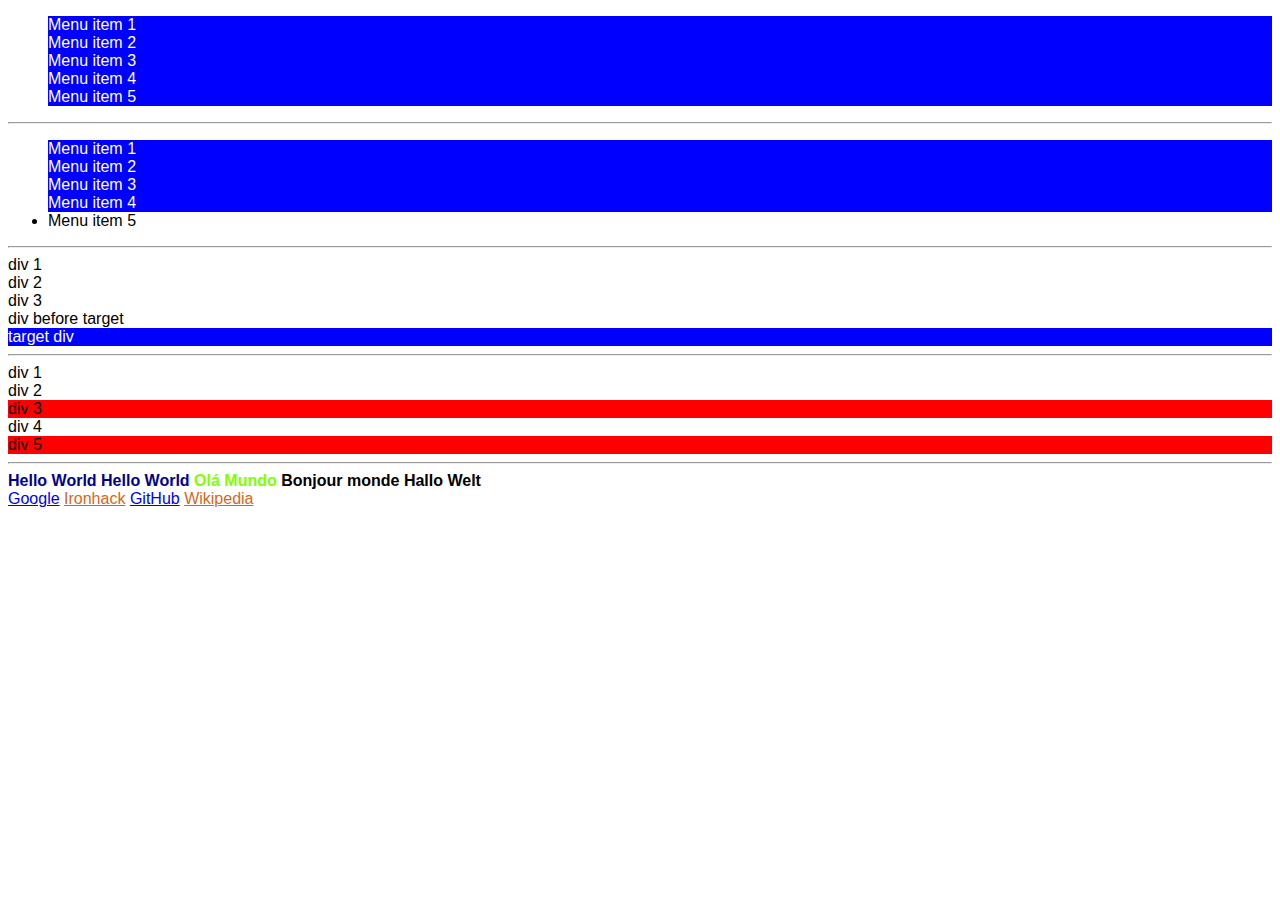
<file: advanced-selectors/index.html>
<!DOCTYPE html>
<!-- :root represents the root element: <html> -->
<html lang="en">
<head>
    <meta charset="UTF-8">
    <meta http-equiv="X-UA-Compatible" content="IE=edge">
    <meta name="viewport" content="width=device-width, initial-scale=1.0">
    <title>Advanced selectors</title>
    <link rel="stylesheet" href="./style.css">
</head>
<body>

    <section>
        <!-- Select indirect descendants -->
        <ul id="indirect-list">
            <li class="menu-item">Menu item 1</li>
            <li class="menu-item">Menu item 2</li>
            <li class="menu-item">Menu item 3</li>
            <li class="menu-item">Menu item 4</li>
            <div>
                <li class="menu-item">Menu item 5</li>
            </div>
        </ul>
    </section>

    <hr>

    <!-- Select direct descendants: -->
    <section>
        <ul id="direct-list">
            <li>Menu item 1</li>
            <li>Menu item 2</li>
            <li>Menu item 3</li>
            <li>Menu item 4</li>
            <div>
                <li>Menu item 5</li>
            </div>
        </ul>
    </section>

    <hr>

    <!-- Select next sibling: -->
    <section>
        <div id="next-sibling">
            <div>div 1</div>
            <div>div 2</div>
            <div>div 3</div>
            <div id="former">div before target</div>
            <div>target div</div>
        </div>
    </section>

    <hr>

    <!-- Select multiple elements -->
    <section>
        <div>
            <div class="standard">div 1</div>
            <div class="standard">div 2</div>
            <div class="one-element">div 3</div>
            <div class="standard">div 4</div>
            <div class="another-element">div 5</div>
        </div>
    </section>

    <hr>

    <!-- Select elements by attribute -->
    <section>
        <span lang="en-us">Hello World</span>
        <span lang="en-gb">Hello World</span>
        <span lang="pt">Olá Mundo</span>
        <span lang="fr">Bonjour monde</span>
        <span lang="de">Hallo Welt</span>
    </section>

    <section>
        <a href="https://www.google.com">Google</a>
        <a href="https://www.ironhack.com">Ironhack</a>
        <a href="https://www.github.com">GitHub</a>
        <a href="https://en.wikipedia.org/wiki/hacker">Wikipedia</a>
    </section>

</body>
</html>
</file>
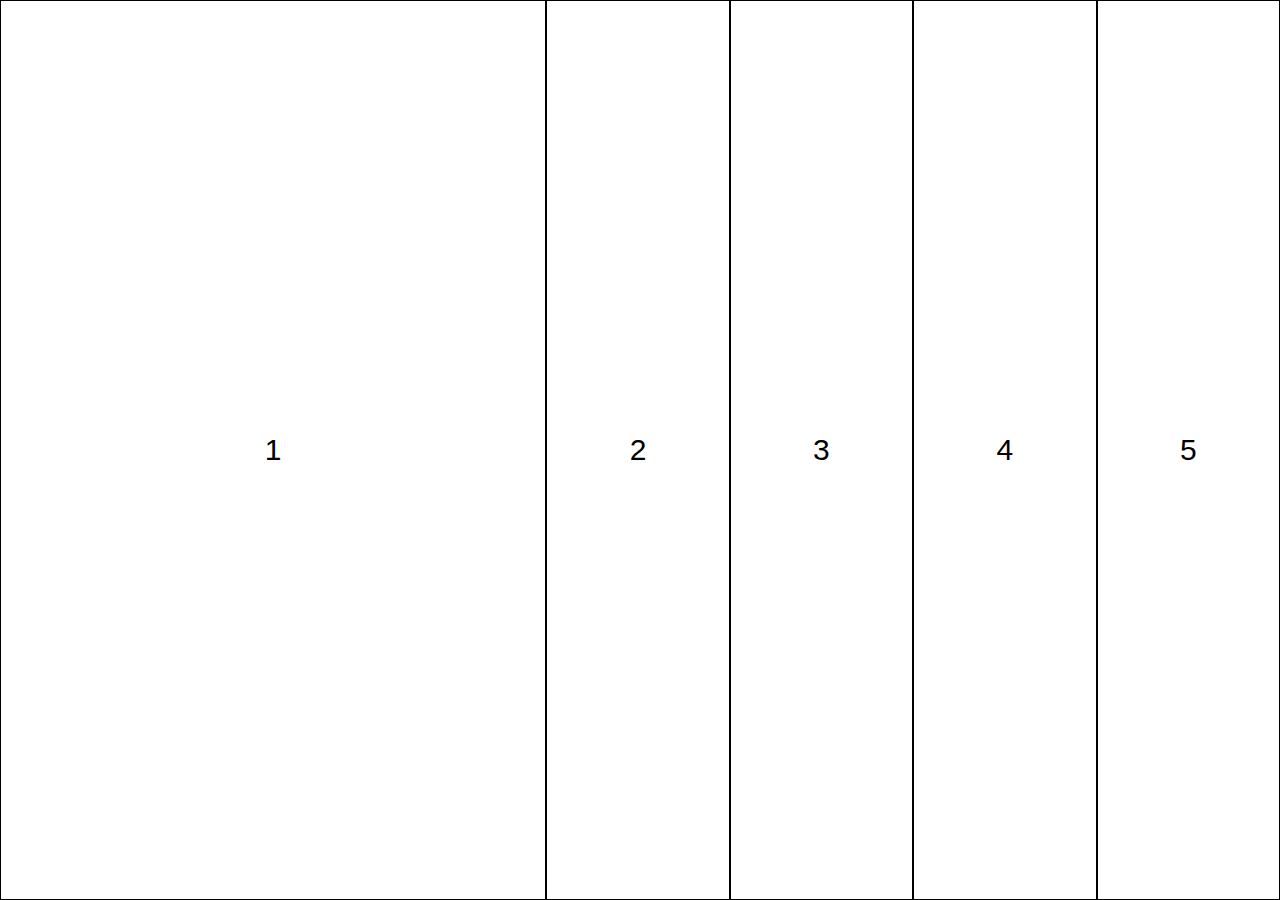
<file: image-gallery/index.html>
<!DOCTYPE html>
<!-- :root represents the root element: <html> -->
<html lang="en">
  <head>
    <meta charset="UTF-8" />
    <meta http-equiv="X-UA-Compatible" content="IE=edge" />
    <meta name="viewport" content="width=device-width, initial-scale=1.0" />
    <title>Responsive design</title>
    <link rel="stylesheet" href="./style.css" />
  </head>
  <body>
    <div class="container">
      <div class="box">1</div>
      <div class="box">2</div>
      <div class="box">3</div>
      <div class="box">4</div>
      <div class="box">5</div>
    </div>
  </body>
</html>
</file>
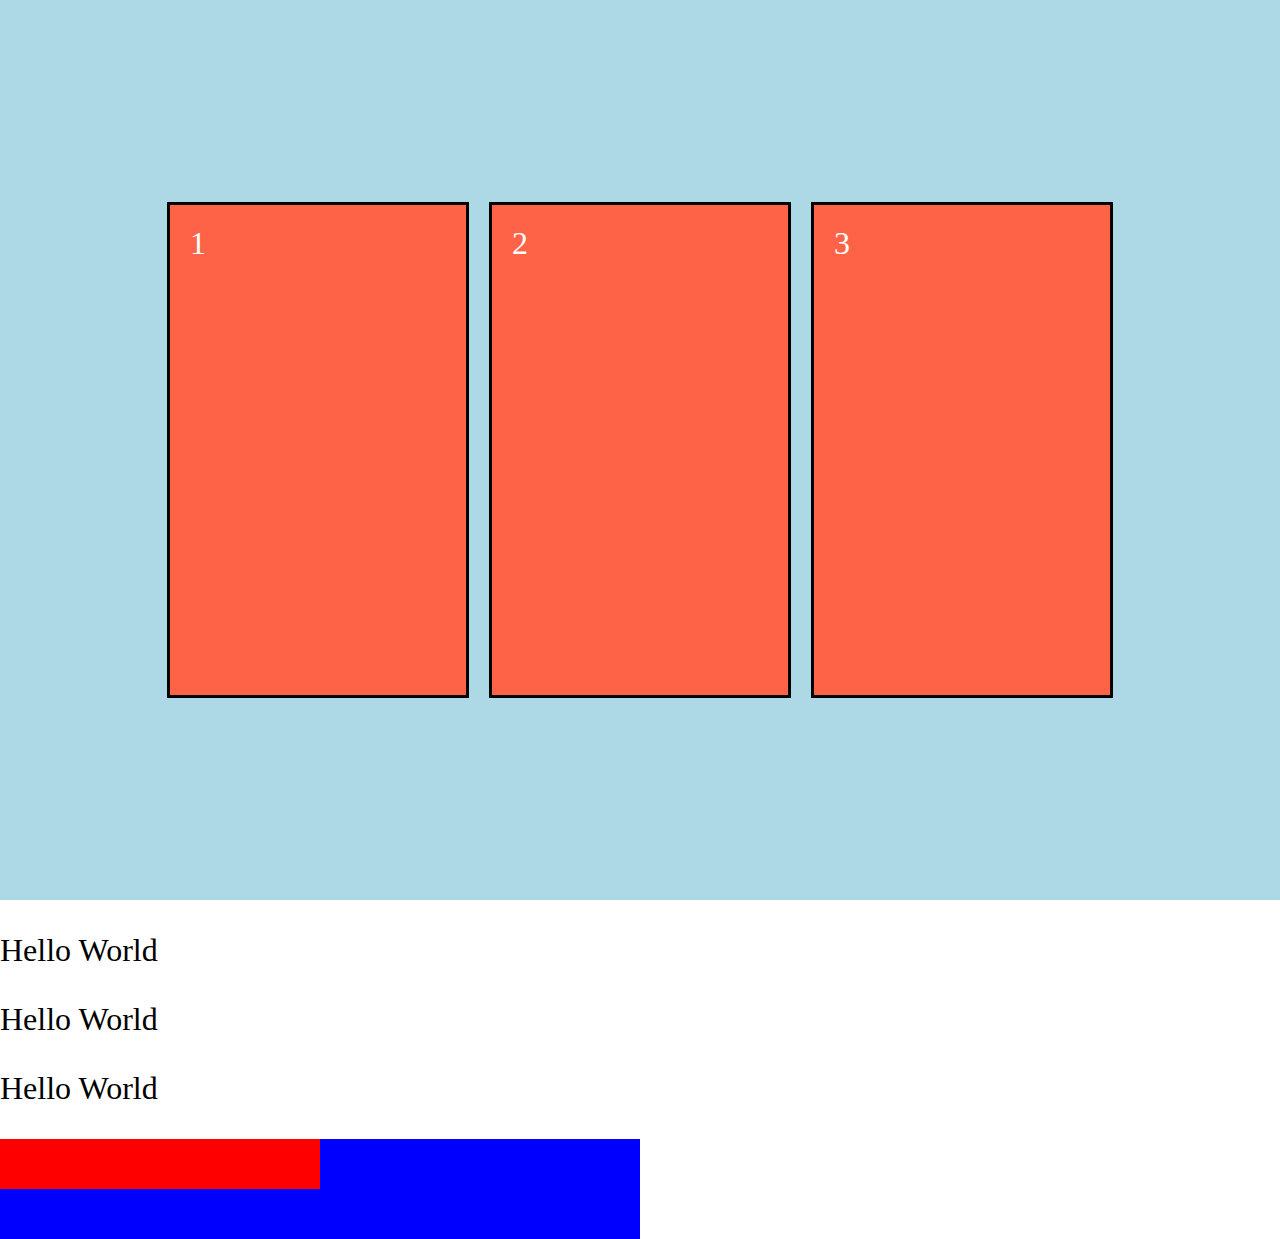
<file: responsive-webdesign/index.html>
<!DOCTYPE html>
<html lang="en">
  <head>
    <meta charset="UTF-8" />
    <meta name="viewport" content="width=device-width, initial-scale=1.0" />
    <title>Responsive webdesign</title>
    <link rel="stylesheet" href="./style.css" />
  </head>
  <body>
    <!-- Flexbox -->
    <div class="container">
      <div class="box">1</div>
      <div class="box">2</div>
      <div class="box">3</div>
    </div>

    <!-- Units of measurement in CSS -->
    <!-- px, rem and em -->
    <section>
      <p id="px-font">Hello World</p>
      <p id="rem-font">Hello World</p>
      <div id="em-font-container">
        <p id="em-font">Hello World</p>
      </div>
    </section>

    <!-- % and vw/vh -->
    <div id="unit-container">
      <div id="unit-box"></div>
    </div>
  </body>
</html>
</file>
<file: advanced-selectors/style.css>
/* The :root CSS pseudo-class matches the root element of a 
tree representing the document. In HTML, :root represents 
the <html> element */
:root {
    font-family: Arial, Helvetica, sans-serif;
    font-size: 16px;
}

/* Select indirect descendants by class */
#indirect-list .menu-item {
    background-color: blue;
    color: white;
}

/* indirect descendants */
#indirect-list li {
    background-color: blue;
    color: white;
}

/* Select direct descendants */
#direct-list > li {
    background-color: blue;
    color: white;
}

/* next-sibling-selector.
Selects the element that immediately follows the former specified element */
#former + div {
    background-color: blue;
    color: white;
}

/* Select multiple elements separated with comma */
.one-element, .another-element {
    background-color: red;
}

/* Select all spans with "lang" attribute */
span[lang] {
    font-weight: bold;
}

/* Select all spans with "lang" "portuguese" */
span[lang="pt"] {
    color: chartreuse; 
}

/* Select all spans with "lang"-attribute beginning with "en" */
span[lang^="en"] {
    color: darkblue;
}

/* Select every link with "href"-attribute containing "hack" */
a[href*="hack"] {
    color: chocolate;
}
</file>
<file: image-gallery/style.css>
body {
  margin: 0;
  padding: 0;
  font-family: sans-serif;
  font-size: 30px;
  color: #000;
}

.container {
  height: 100vh;
  display: flex;

  /* This is how you define a variable in CSS: */
  --stagger-delay: 100ms;
}

.box {
  background-image: url("https://images.unsplash.com/photo-1665624175386-0b5b0e6bba4d");
  background-position: center;
  background-size: cover;
  border: 1px solid #000;

  display: flex;
  justify-content: center;
  align-items: center;
  flex: 1;

  /* transition: shorthand for flex-property and flex-duration */
  transition: flex 1s;
  animation: cardEntrance 700ms ease-out;
}

.box:hover {
  flex: 3;
}

/* This is how we create an animation */
/* We could also use %-values instead of "from" and "to" */
@keyframes cardEntrance {
  from {
    opacity: 0;
    transform: scale(0);
  }

  to {
    opacity: 1;
    transform: scale(1);
  }
}

.box:nth-of-type(1) {
  animation-delay: calc(1 * var(--stagger-delay));
}

.box:nth-of-type(2) {
  animation-delay: calc(2 * var(--stagger-delay));
}

.box:nth-of-type(3) {
  animation-delay: calc(3 * var(--stagger-delay));
}

.box:nth-of-type(4) {
  animation-delay: calc(4 * var(--stagger-delay));
}

.box:nth-of-type(5) {
  animation-delay: calc(5 * var(--stagger-delay));
}

/* Add media query for small screens up to 480px */
@media (max-width: 480px) {
  .container {
    flex-direction: column;
  }
}

/* Add media query for medium screens between 481px and 811px */
@media (min-width: 481px) and (max-width: 811px) {
  .container {
    flex-direction: row-reverse;
  }
}
</file>
<file: responsive-webdesign/style.css>
body {
  margin: 0;
  padding: 0;
}

.container {
  height: 100vh;
  background-color: lightblue;

  /* Flexbox */
  display: flex;
  flex-direction: row;
  justify-content: center;
  align-items: center;
  flex-wrap: nowrap;
}

.box {
  width: 20%;
  height: 50%;
  background-color: tomato;
  border: 3px solid black;
  color: white;
  font-size: 2em;
  padding: 20px;
  margin: 10px;
}

/* px: Absolute unit */
#px-font {
  font-size: 32px;
}

/* rem: Relative unit, depends on the font size of the root element */
#rem-font {
  font-size: 2rem;
}

/* em: Relative unit, depends on the font size of the parent element */
#em-font-container {
  font-size: 8px;
}

#em-font {
  font-size: 4em;
}

/* Viewport-size: Depends on the size of the viewport */
#unit-container {
  width: 50vw;
  height: 100px;
  background-color: blue;
  margin: 0;
}

/* %: Relative unit, depends on the size of the parent element */
#unit-box {
  width: 50%;
  height: 50%;
  background-color: red;
}
</file>
